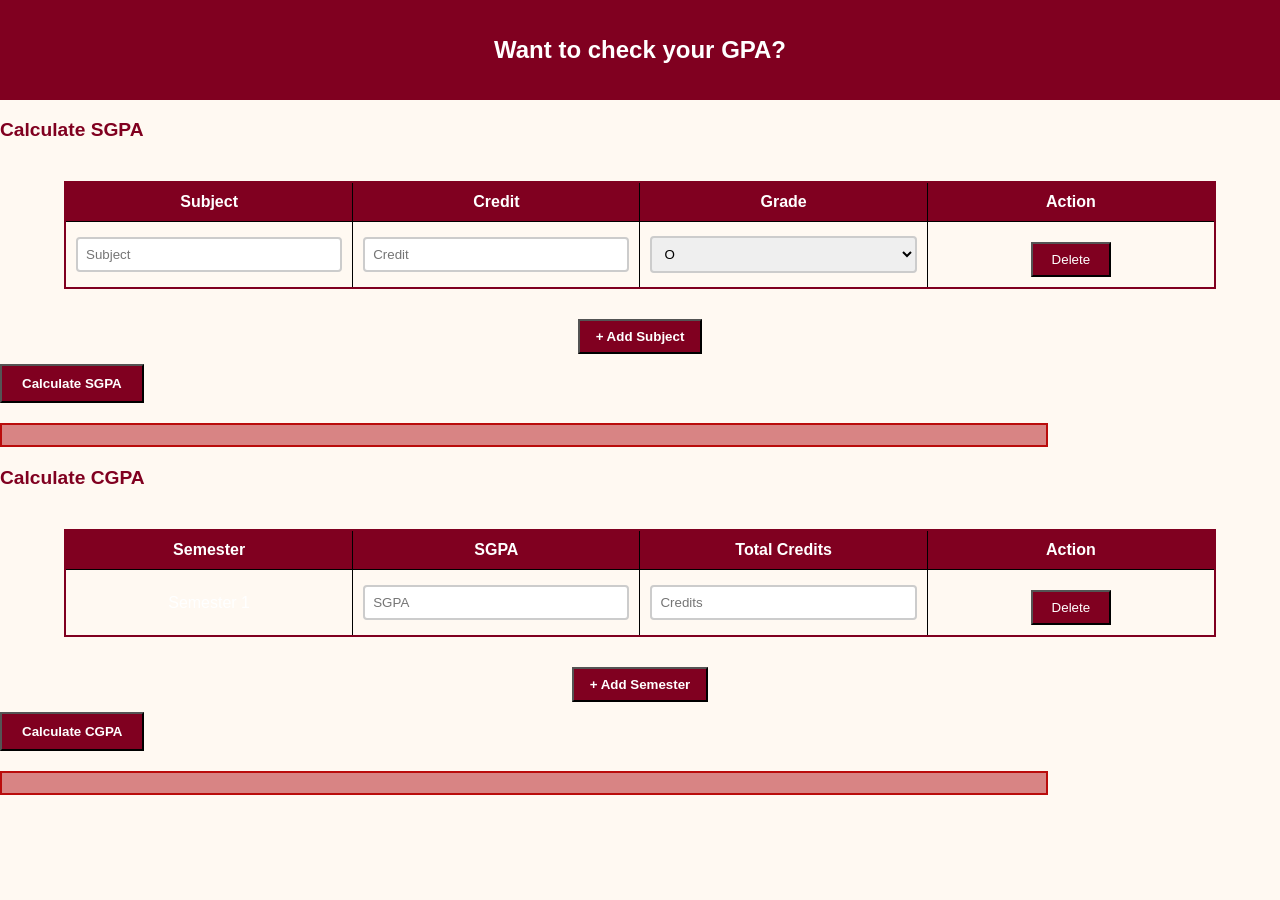
<file: index.html>
<!DOCTYPE html>
<html lang="en">
<head>
    <meta charset="UTF-8">
    <meta name="viewport" content="width=device-width, initial-scale=1.0">
    <title>Calculate SGPA</title>
    <link rel="stylesheet" href="SGPA.css">
</head>
<body>
    <nav>
        <h1>Want to check your GPA?</h1>
    </nav>
    <p>Calculate SGPA</p>
    <div id="container">
        <table>
            <thead>
                <tr>
                    <th>Subject</th>
                    <th>Credit</th>
                    <th>Grade</th>
                    <th>Action</th>
                </tr>
            </thead>
            <tbody id="subjectTableBody">
                <tr>
                    <td><input class="subject-input" type="text" name="subject" placeholder="Subject"></td>
                    <td><input class="credit-input" type="number" name="credit" min="1" max="4" placeholder="Credit"></td>
                    <td><select class="grade-input" name="grade">
                        <option value="O">O</option>
                        <option value="A">A</option>
                        <option value="B">B</option>
                        <option value="C">C</option>
                        <option value="D">D</option>
                        <option value="E">E</option>
                    </select></td>
                    <td><button id="deleteBtn" type="button" onclick="DeleteRow(this)">Delete</button></td>
                </tr>
            </tbody>
        </table>
        <button type="button" id="addSubject" onclick="addRow()">+ Add Subject</button>
    </div>

    
    <button id="calculateBtn" type="submit" onclick="calculateSGPA()">Calculate SGPA</button>
    <p id="result"></p>
<p>Calculate CGPA</p>

<div id="cgpaContainer">
    <table>
        <thead>
            <tr>
                <th>Semester</th>
                <th>SGPA</th>
                <th>Total Credits</th>
                <th>Action</th>
            </tr>
        </thead>

        <tbody id="semesterTableBody">
            <tr>
                <td>Semester 1</td>
                <td>
                    <input 
                        class="sgpa-input" 
                        type="number" 
                        step="0.01" 
                        min="0" 
                        max="10" 
                        placeholder="SGPA"
                    >
                </td>
                <td>
                    <input 
                        class="semester-credit-input" 
                        type="number" 
                        min="1" 
                        placeholder="Credits"
                    >
                </td>
                <td>
                    <button type="button" id="deleteBtn" onclick="deleteSemester(this)">
                        Delete
                    </button>
                </td>
            </tr>
        </tbody>
    </table>

    <button type="button" id="addSemester">
        + Add Semester
    </button>
</div>

<button id="calculateCGPABtn" type="button">
    Calculate CGPA
</button>

<p id="cgpaResult"></p>
    <script src="SGPA.js"></script>
    <!-- Cloudflare Web Analytics --><script type='module' src='https://static.cloudflareinsights.com/beacon.min.js' data-cf-beacon='{"token": "057ce703c41b45bc8ed3fdd8130958b6"}'></script><!-- End Cloudflare Web Analytics -->
</body>
</html>
</file>
<file: SGPA.css>
body {
    font-family: Arial, sans-serif;
    background-color: #FFF9F2;
    margin: 0;
    padding: 0;
    color: white;
}
nav{
    background-color: #800020;
    padding: 1rem;
    text-align: center;
}

.buttons {
  display: flex;
  justify-content: center;
  gap: 20px;
  margin-top: 20px; 
}

.buttons button {
  background-color: #f0edae;
  /* border: none; */
  color: black;
  margin: 10px;
  padding: 12px 24px;
  text-align: center;
  font-size: 16px;
  cursor: pointer;
  border-radius: 4px;
}

.button:hover {
  background-color: #d8cf69;
}

table, th, td{
    /* border: 2px solid black; */
    width: 90%;
    height: 100%;
    margin-top: 20px;
    table-layout: fixed;
    padding: 10px;
    /* border-radius: 10px; */
}

td{
    text-align: center;
    width: 100%;
}

th{
    text-align: center;
    background-color: #800020;
    color: white;
    white-space: normal;
    word-break: break-word;
}
table{
    border-collapse: collapse;
    /* border-spacing: 15px; */
    /* border: 4px solid rgb(186, 12, 12); */
    border: 2px solid #800020;
    border-radius: 10px;
}

#container{
    display: flex;
    flex-direction: column;
    align-items: center;
    justify-content: center;
    margin-top: 20px;
    gap: 20px;
}

th, td {
  border-bottom: 1px solid black;
  border-right: 1px solid black;
  border-left: 1px solid black;
}

input[type="text"], input[type="number"] {
  width: 100%;
  padding: 8px;
  box-sizing: border-box;
  border: 2px solid #ccc;
  border-radius: 4px;
}

select {
  width: 100%;
  padding: 8px;
  box-sizing: border-box;
  border: 2px solid #ccc;
  border-radius: 4px;
}

#deleteBtn {
  margin-top: 10px;
  padding: 8px 10px;
  background-color: #800020;
  color: white;
  /* border: none; */
  cursor: pointer;
  max-width: 100%;
  width: 80px;
  box-sizing: border-box;
  white-space: nowrap;
}

#addSubject {
/* font-size: 13px;*/
/* margin-left: 170px; */
font-weight: bold; 
  margin-top: 10px;
  padding: 8px 16px;
  background-color: #800020;
  color: white;
  /* border: none; */
  cursor: pointer;
}

#addSubject:hover, #deleteBtn:hover {
  background-color: rgb(255, 0, 0);
}

#calculateBtn {
  font-weight: bold;
  margin-top: 10px;
  padding: 10px 20px;
  background-color: #800020;
  color: white;
  /* border: none; */
  cursor: pointer;
  display:flex;
  justify-self: center;
  /* width: 10px; */
  /* height: auto; */
}

#result {
    background-color: rgb(216, 132, 132);
    border: 2px solid rgb(186, 12, 12);
    margin-top: 20px;
    font-size: 18px;
    font-weight: bold;
    width: 80%;
    padding: 10px;
    margin-top: 20px;
    /* margin-left: 10%; */
    margin-bottom: 20px;
    text-align: center;
    font-size: 20px;
    color:white;
}

p{
  color:#800020;
  /* display: flex; */
  justify-self: center;
  font-size:larger;
  font-weight: bold;
}

/* CGPA Section */

#cgpaContainer {
  display: flex;
  flex-direction: column;
  align-items: center;
  justify-content: center;
  margin-top: 20px;
  gap: 20px;
}

#cgpaContainer table {
  width: 90%;
}

#addSemester {
  font-weight: bold;
  margin-top: 10px;
  padding: 8px 16px;
  background-color: #800020;
  color: white;
  cursor: pointer;
}

#addSemester:hover,
#calculateCGPABtn:hover {
  background-color: rgb(255, 0, 0);
}

#calculateCGPABtn {
  font-weight: bold;
  margin-top: 10px;
  padding: 10px 20px;
  background-color: #800020;
  color: white;
  cursor: pointer;
  display: flex;
  justify-self: center;
}

#cgpaResult {
  background-color: rgb(216, 132, 132);
  border: 2px solid rgb(186, 12, 12);
  margin-top: 20px;
  /* margin-left: 10%; */
  margin-bottom: 20px;
  width: 80%;
  padding: 10px;
  text-align: center;
  font-size: 20px;
  font-weight: bold;
}
</file>
